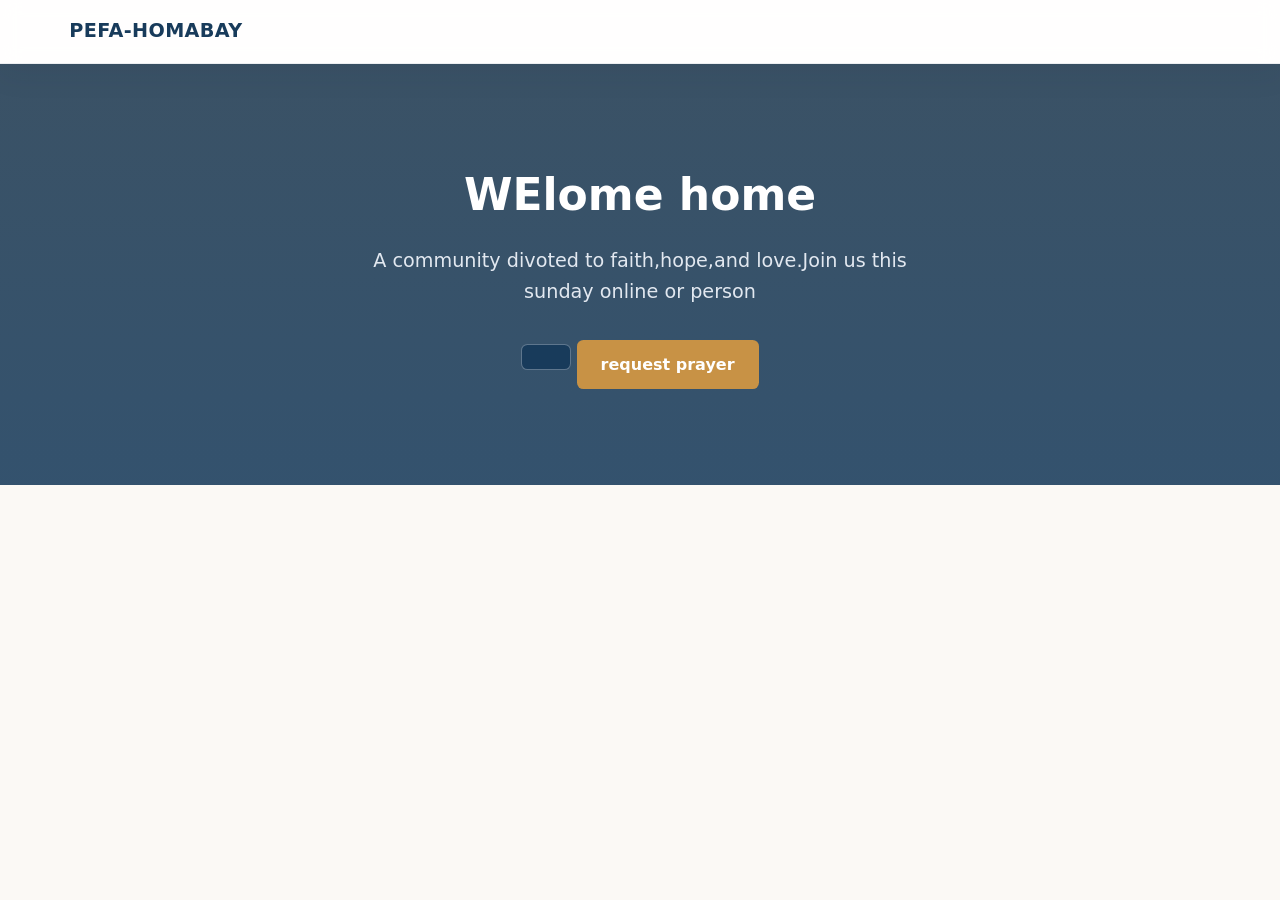
<file: index.html>
<!DOCTYPE html>
<html lang="en">
<head>
    <meta charset="UTF-8">
    <meta name="viewport" content="width=device-width, initial-scale=1.0">
    <title>KE260-PEFA-HOMABAY</title>
    <link rel="stylesheet" href="stylr.css">
</head>
<body id="home">
    <header>
    <div class="nav-container">
    <a href="index.html" class="logo">PEFA-HOMABAY</a>  
    <ul class="nav-link">
        <li><a href="index.html"></a></li>
        <li><a href="services.html"></a></li>
        <li><a href="about.html"></a></li>
        <li><a href="FAQs.html"></a></li>
        <li><a href="contact.html"></a></li>
    </ul>  
    </div>
</header>
<section class="hero">
    <h1>WElome home</h1>
    <p>A community divoted to faith,hope,and love.Join us this sunday online or person</p>
    <div class="hero-action"></div>
     <a href="services.html" class="btn"></a>
     <button class="btn-accent" onclick="openModule()">request prayer</button>
    </section>
</body>
</html>
</file>
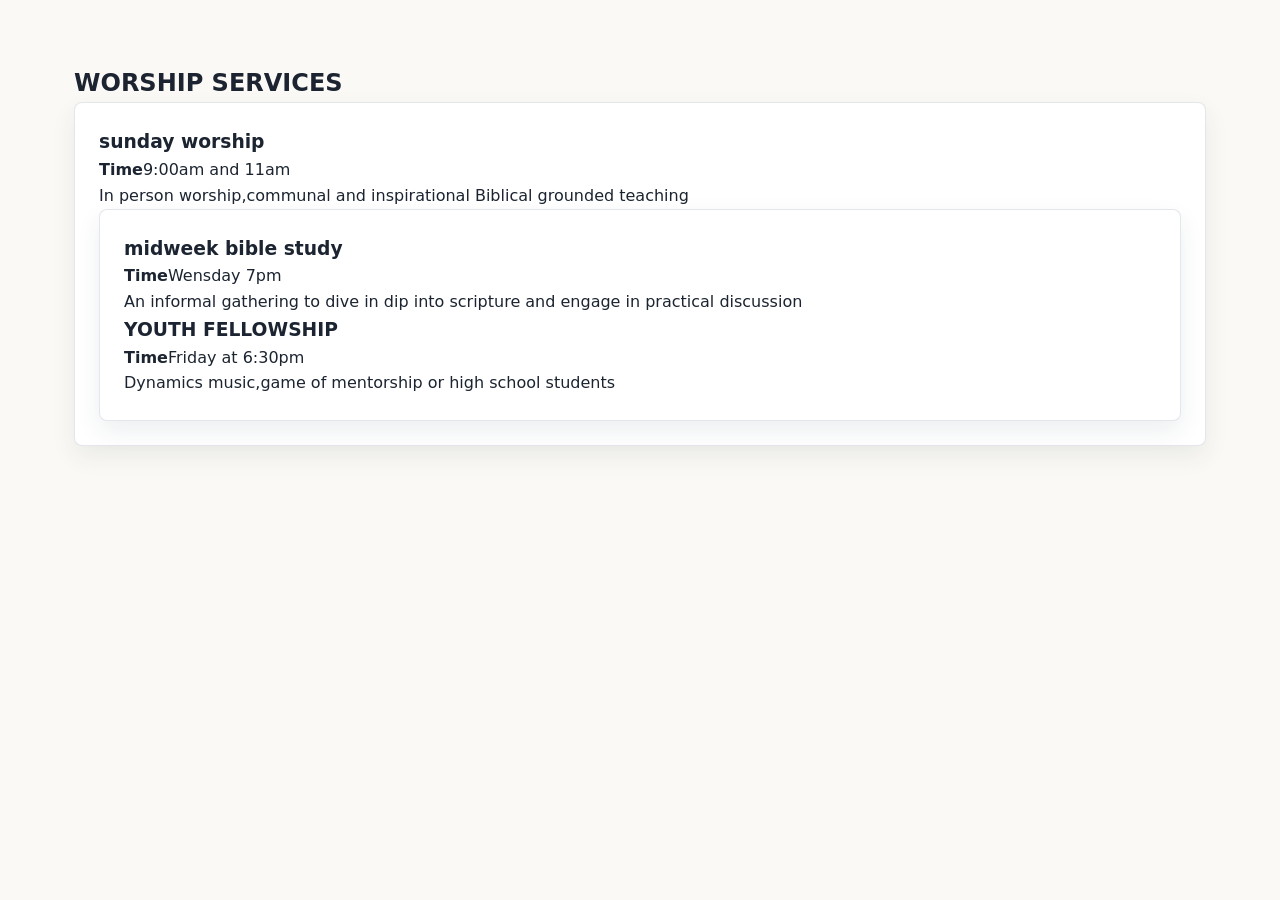
<file: services.html>
<!DOCTYPE html>
<html lang="en">
<head>
    <meta charset="UTF-8">
    <meta name="viewport" content="width=device-width, initial-scale=1.0">
    <title>services</title>
    <link rel="stylesheet" href="stylr.css">
</head>
<body>
    
    <section class="services">
        <h2 class="section-title">WORSHIP SERVICES</h2>
        <div class="grid">
            <div class="card">
                <h3>sunday worship</h3>
                <p><strong>Time</strong>9:00am and 11am</p>
                <p>In person worship,communal and inspirational Biblical grounded teaching </p>
                <div class="card">
                    <h3>midweek bible study</h3>
                    <p><strong>Time</strong>Wensday 7pm</p>
                    <p>An informal gathering to dive in dip into scripture and engage in practical discussion</p>
                    <h3>YOUTH FELLOWSHIP</h3>
                    <p><strong>Time</strong>Friday at 6:30pm</p>
                    <p>Dynamics music,game of mentorship or high school students</p>
                </div>
            </div>
        </div>
    </section>
</body>
</html>
</file>
<file: stylr.css>
:root {
    --primary: #183b5b;
    --primary-dark: #102d46;
    --accent: #c89245;
    --accent-dark: #9d6d1d;
    --bg: #f5f1ea;
    --bg-light: #fbf9f5;
    --surface: #ffffff;
    --surface-alt: #eef5f8;
    --text-dark: #1b2430;
    --text-muted: #53657a;
    --border: rgba(24, 59, 91, 0.12);
    --shadow: 0 18px 36px rgba(16, 45, 70, 0.12);
    --shadow-soft: 0 10px 24px rgba(16, 45, 70, 0.08);
}

* {
    box-sizing: border-box;
    margin: 0;
    padding: 0;
    font-family: system-ui, -apple-system, BlinkMacSystemFont, 'Segoe UI', Roboto, Oxygen, Ubuntu, sans-serif;
}

html {
    scroll-behavior: smooth;
}

body {
    background-color: var(--bg-light);
    color: var(--text-dark);
    line-height: 1.6;
}

body.module-open {
    overflow: hidden;
}

a {
    color: inherit;
    text-decoration: none;
}

img {
    max-width: 100%;
    display: block;
}

button, input, textarea {
    font: inherit;
}

/* Frosted Glass Sticky Header */
header {
    position: sticky;
    top: 0;
    z-index: 100;
    background: rgba(255, 255, 255, 0.84);
    backdrop-filter: blur(10px);
    -webkit-backdrop-filter: blur(10px);
    box-shadow: 0 10px 30px rgba(20, 42, 64, 0.08);
    border-bottom: 1px solid rgba(24, 59, 91, 0.08);
}

.nav-container {
    max-width: 1180px;
    margin: 0 auto;
    display: flex;
    justify-content: space-between;
    align-items: center;
    padding: 1rem 1.2rem;
    gap: 1rem;
}

.nav-link {
    display: flex;
    align-items: center;
    justify-content: center;
    flex-wrap: wrap;
    list-style: none;
    gap: 1.25rem;
    font-weight: 500;
    color: var(--primary);
}

.nav-link a:hover {
    color: var(--accent-dark);
}

.logo {
    display: inline-flex;
    align-items: center;
    gap: 0.7rem;
    font-size: 1.2rem;
    font-weight: 800;
    color: var(--primary);
    letter-spacing: 0.02em;
}

.logo span {
    display: inline-flex;
    align-items: center;
    justify-content: center;
    width: 2.1rem;
    height: 2.1rem;
    border-radius: 50%;
    background: linear-gradient(135deg, var(--primary) 0%, var(--accent) 100%);
    color: var(--surface);
    font-size: 1rem;
    box-shadow: 0 8px 20px rgba(24, 59, 91, 0.18);
}

/* Hero Section */
.hero {
    background: linear-gradient(rgba(16, 45, 70, 0.82), rgba(24, 59, 91, 0.88));
    color: #ffffff;
    text-align: center;
    padding: 6rem 1.5rem;
}

.hero h1 {
    font-size: 2.75rem;
    margin-bottom: 1rem;
}

.hero p {
    font-size: 1.2rem;
    max-width: 600px;
    margin: 0 auto 2rem;
    color: #e2e8f0;
}

.hero-action {
    display: flex;
    justify-content: center;
    gap: 1rem;
    flex-wrap: wrap;
}

.btn, .btn-accent {
    display: inline-block;
    padding: 0.75rem 1.5rem;
    border-radius: 0.4rem;
    font-weight: 600;
    border: none;
    cursor: pointer;
    transition: background-color 0.2s ease, transform 0.15s ease;
}

.btn {
    background-color: var(--primary);
    color: #ffffff;
    border: 1px solid rgba(255, 255, 255, 0.3);
}

.btn:hover {
    background-color: var(--primary-dark);
}

.btn-accent {
    background-color: var(--accent);
    color: #ffffff;
}

.btn-accent:hover {
    background-color: var(--accent-dark);
}

/* Services Section */
.services {
    max-width: 1180px;
    margin: 0 auto;
    padding: 4rem 1.5rem;
}

.grid {
    display: grid;
    grid-template-columns: repeat(auto-fit, minmax(280px, 1fr));
    gap: 1.5rem;
}

.card {
    background: var(--surface);
    padding: 1.5rem;
    border-radius: 0.5rem;
    box-shadow: var(--shadow-soft);
    border: 1px solid var(--border);
}
</file>
